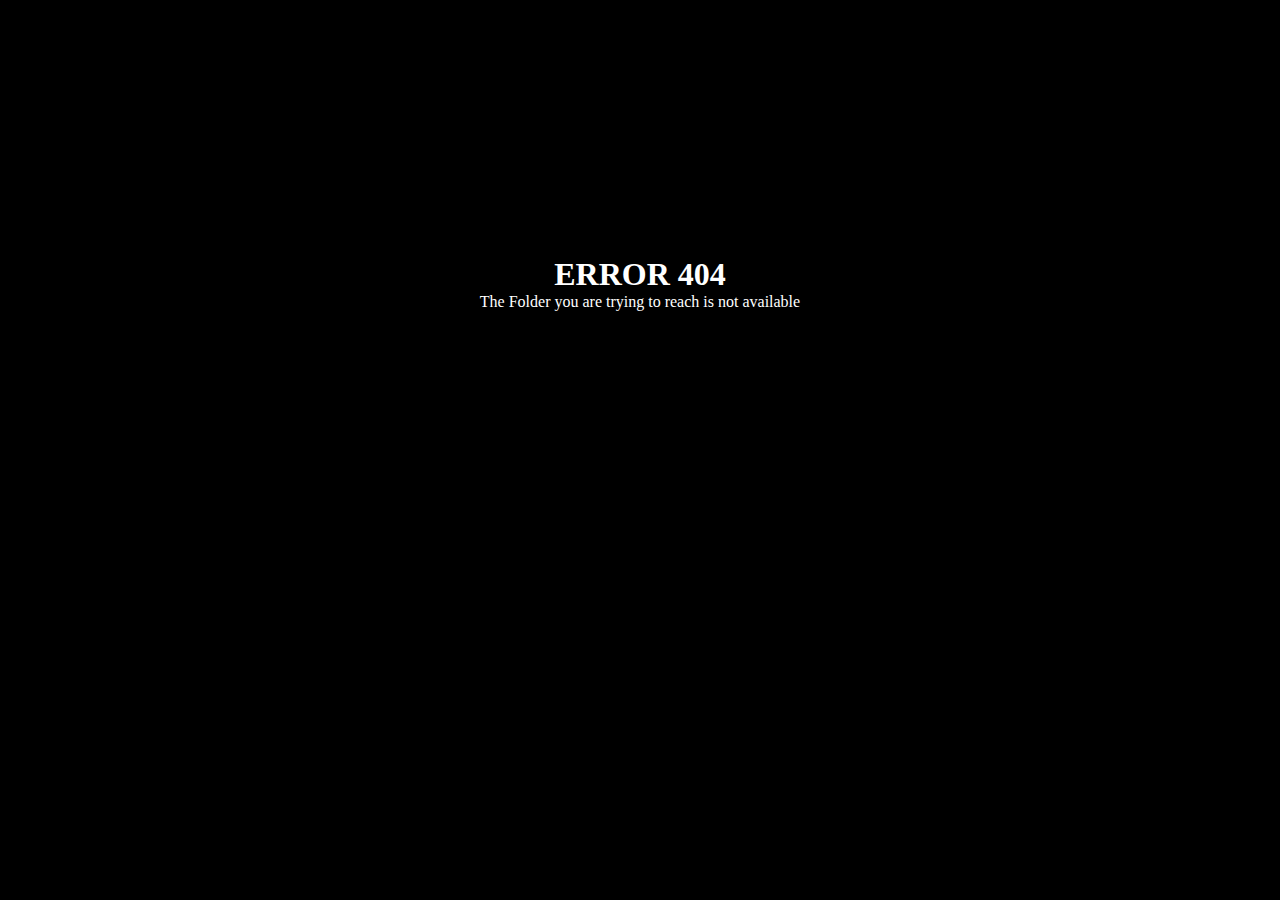
<file: Application/index.html>
<!DOCTYPE html>
<html lang="zxx">
<head>
	<title>Error Has Occured</title>
	<meta name="viewport" content="width=device-width, initial-scale=1.0">
</head>

<style>
*{
	margin:0px;
}
body{
	background-color:black;
	color:white;
}
h1{
	font-family:snap itc;
	margin-top:20%;
}
</style>

<body>

<center>
	<div class="error">
		<h1>ERROR 404</h1>
		<p> The Folder you are trying to reach is not available</p>
	</div>
</center>
	</body>
</file>
